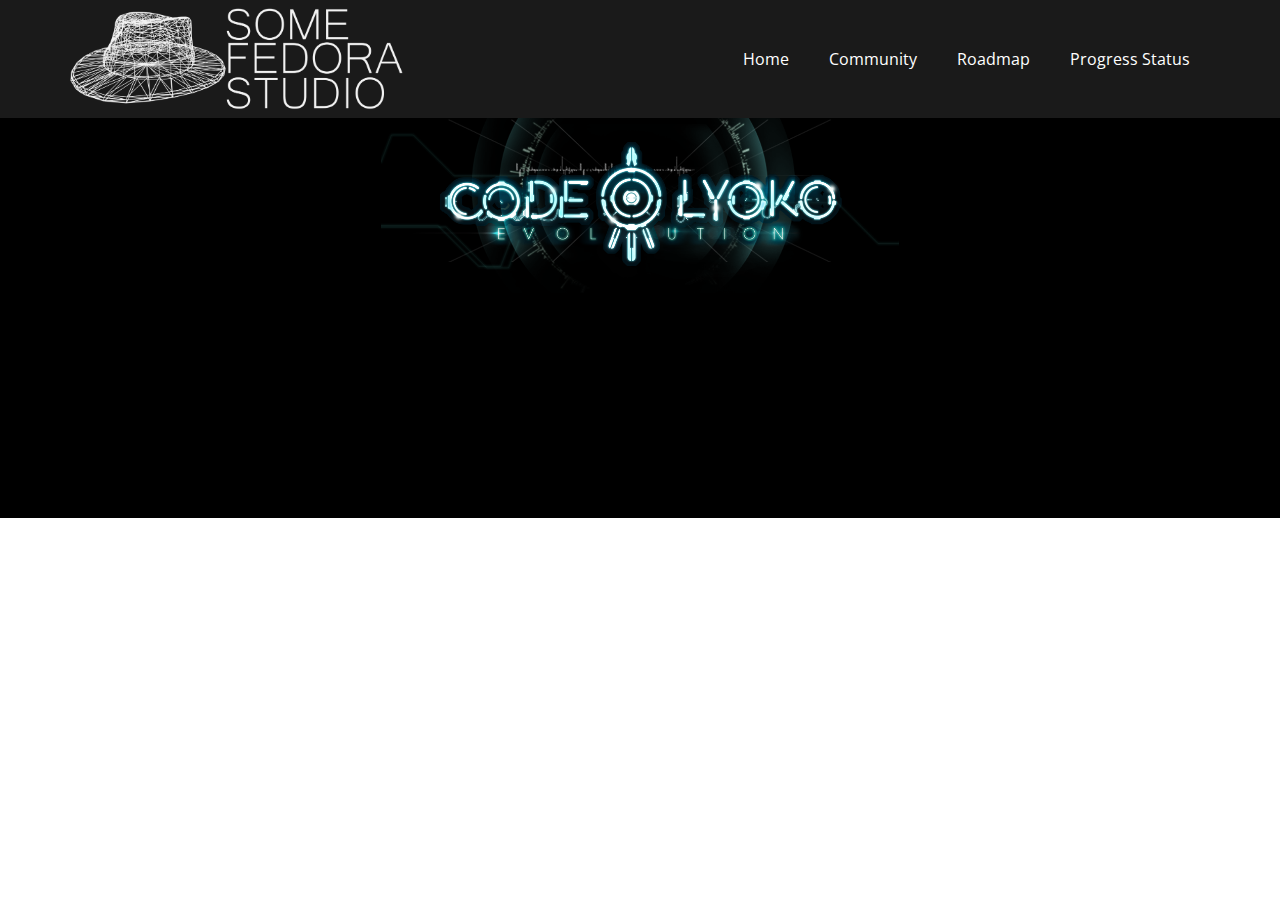
<file: index.html>
<!DOCTYPE html>
<html style="font-size: 16px;" lang="en"><head>
    <meta name="viewport" content="width=device-width, initial-scale=1.0">
    <meta charset="utf-8">
    <meta name="keywords" content="">
    <meta name="description" content="">
    <title>Home</title>
    <link rel="stylesheet" href="nicepage.css" media="screen">
<link rel="stylesheet" href="Home.css" media="screen">
    <script class="u-script" type="text/javascript" src="jquery.js" defer=""></script>
    <script class="u-script" type="text/javascript" src="nicepage.js" defer=""></script>
    <meta name="generator" content="Nicepage 6.13.8, nicepage.com">
    <link id="u-theme-google-font" rel="stylesheet" href="https://fonts.googleapis.com/css?family=Roboto:100,100i,300,300i,400,400i,500,500i,700,700i,900,900i|Open+Sans:300,300i,400,400i,500,500i,600,600i,700,700i,800,800i">
    
    
    
    <script type="application/ld+json">{
		"@context": "http://schema.org",
		"@type": "Organization",
		"name": "CLER",
		"logo": "images/Banner.png"
}</script>
    <meta name="theme-color" content="#478ac9">
    <meta property="og:title" content="Home">
    <meta property="og:description" content="">
    <meta property="og:type" content="website">
  <meta data-intl-tel-input-cdn-path="intlTelInput/"></head>
  <body data-home-page="Home.html" data-home-page-title="Home" data-path-to-root="./" data-include-products="false" class="u-body u-xl-mode" data-lang="en"><header class="u-clearfix u-grey-90 u-header u-header" id="sec-5f7f"><div class="u-clearfix u-sheet u-sheet-1">
        <nav class="u-menu u-menu-one-level u-offcanvas u-menu-1">
          <div class="menu-collapse" style="font-size: 1rem; letter-spacing: 0px;">
            <a class="u-button-style u-custom-left-right-menu-spacing u-custom-padding-bottom u-custom-text-active-color u-custom-top-bottom-menu-spacing u-nav-link u-text-active-palette-1-base u-text-hover-white u-text-white" href="#" style="padding: 5px; font-size: calc(1em + 10.8333px);">
              <svg class="u-svg-link" viewBox="0 0 24 24"><use xlink:href="#menu-hamburger"></use></svg>
              <svg class="u-svg-content" version="1.1" id="menu-hamburger" viewBox="0 0 16 16" x="0px" y="0px" xmlns:xlink="http://www.w3.org/1999/xlink" xmlns="http://www.w3.org/2000/svg"><g><rect y="1" width="16" height="2"></rect><rect y="7" width="16" height="2"></rect><rect y="13" width="16" height="2"></rect>
</g></svg>
            </a>
          </div>
          <div class="u-custom-menu u-nav-container">
            <ul class="u-nav u-unstyled u-nav-1"><li class="u-nav-item"><a class="u-button-style u-nav-link u-text-active-white u-text-hover-palette-2-base" href="Home.html" style="padding: 10px 20px;">Home</a>
</li><li class="u-nav-item"><a class="u-button-style u-nav-link u-text-active-white u-text-hover-palette-2-base" href="Community.html" style="padding: 10px 20px;">Community</a>
</li><li class="u-nav-item"><a class="u-button-style u-nav-link u-text-active-white u-text-hover-palette-2-base" href="Roadmap.html" style="padding: 10px 20px;">Roadmap</a>
</li><li class="u-nav-item"><a class="u-button-style u-nav-link u-text-active-white u-text-hover-palette-2-base" href="Progress-Status.html" style="padding: 10px 20px;">Progress Status</a>
</li></ul>
          </div>
          <div class="u-custom-menu u-nav-container-collapse">
            <div class="u-black u-container-style u-inner-container-layout u-opacity u-opacity-95 u-sidenav">
              <div class="u-inner-container-layout u-sidenav-overflow">
                <div class="u-menu-close"></div>
                <ul class="u-align-center u-nav u-popupmenu-items u-unstyled u-nav-2"><li class="u-nav-item"><a class="u-button-style u-nav-link" href="Home.html">Home</a>
</li><li class="u-nav-item"><a class="u-button-style u-nav-link" href="Community.html">Community</a>
</li><li class="u-nav-item"><a class="u-button-style u-nav-link" href="Roadmap.html">Roadmap</a>
</li><li class="u-nav-item"><a class="u-button-style u-nav-link" href="Progress-Status.html">Progress Status</a>
</li></ul>
              </div>
            </div>
            <div class="u-black u-menu-overlay u-opacity u-opacity-70"></div>
          </div>
        </nav>
        <a href="Home.html" class="u-image u-logo u-image-1" data-image-width="1920" data-image-height="609" title="Home">
          <img src="images/Banner.png" class="u-logo-image u-logo-image-1">
        </a>
      </div></header>
    <section class="u-black u-clearfix u-section-1" id="sec-d78a">
      <div class="u-clearfix u-sheet u-valign-top u-sheet-1">
        <img class="custom-expanded u-image u-image-contain u-image-default u-image-1" src="images/CLELogo.png" alt="" data-image-width="1024" data-image-height="346">
      </div>
    </section>
</body></html>
</file>
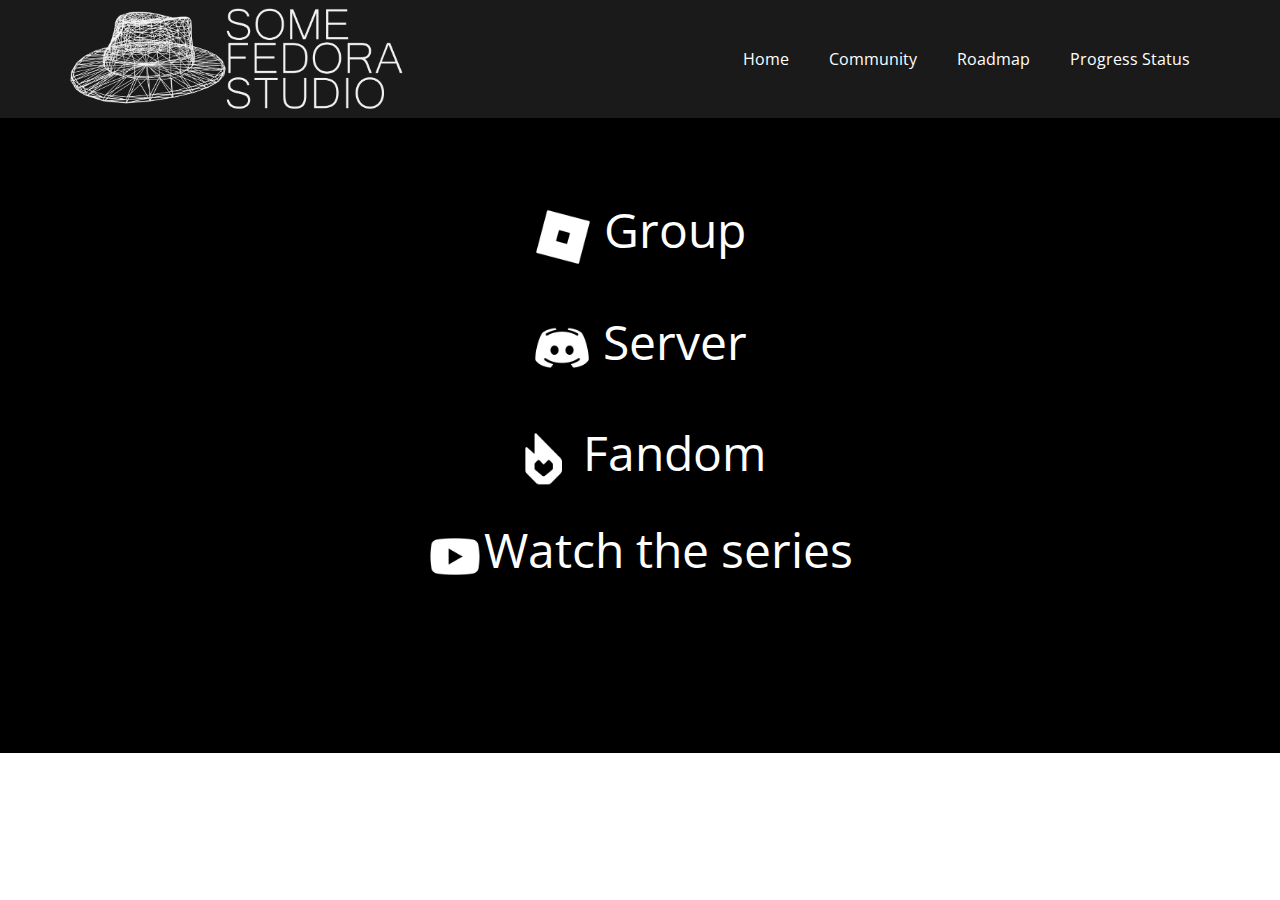
<file: Community.html>
<!DOCTYPE html>
<html style="font-size: 16px;" lang="en"><head>
    <meta name="viewport" content="width=device-width, initial-scale=1.0">
    <meta charset="utf-8">
    <meta name="keywords" content="">
    <meta name="description" content="">
    <title>Community</title>
    <link rel="stylesheet" href="nicepage.css" media="screen">
<link rel="stylesheet" href="Community.css" media="screen">
    <script class="u-script" type="text/javascript" src="jquery.js" defer=""></script>
    <script class="u-script" type="text/javascript" src="nicepage.js" defer=""></script>
    <meta name="generator" content="Nicepage 6.13.8, nicepage.com">
    <link id="u-theme-google-font" rel="stylesheet" href="https://fonts.googleapis.com/css?family=Roboto:100,100i,300,300i,400,400i,500,500i,700,700i,900,900i|Open+Sans:300,300i,400,400i,500,500i,600,600i,700,700i,800,800i">
    
    
    
    <script type="application/ld+json">{
		"@context": "http://schema.org",
		"@type": "Organization",
		"name": "CLER",
		"logo": "images/Banner.png"
}</script>
    <meta name="theme-color" content="#478ac9">
    <meta property="og:title" content="Community">
    <meta property="og:description" content="">
    <meta property="og:type" content="website">
  <meta data-intl-tel-input-cdn-path="intlTelInput/"></head>
  <body data-path-to-root="./" data-include-products="false" class="u-body u-xl-mode" data-lang="en"><header class="u-clearfix u-grey-90 u-header u-header" id="sec-5f7f"><div class="u-clearfix u-sheet u-sheet-1">
        <nav class="u-menu u-menu-one-level u-offcanvas u-menu-1">
          <div class="menu-collapse" style="font-size: 1rem; letter-spacing: 0px;">
            <a class="u-button-style u-custom-left-right-menu-spacing u-custom-padding-bottom u-custom-text-active-color u-custom-top-bottom-menu-spacing u-nav-link u-text-active-palette-1-base u-text-hover-white u-text-white" href="#" style="padding: 5px; font-size: calc(1em + 10.8333px);">
              <svg class="u-svg-link" viewBox="0 0 24 24"><use xlink:href="#menu-hamburger"></use></svg>
              <svg class="u-svg-content" version="1.1" id="menu-hamburger" viewBox="0 0 16 16" x="0px" y="0px" xmlns:xlink="http://www.w3.org/1999/xlink" xmlns="http://www.w3.org/2000/svg"><g><rect y="1" width="16" height="2"></rect><rect y="7" width="16" height="2"></rect><rect y="13" width="16" height="2"></rect>
</g></svg>
            </a>
          </div>
          <div class="u-custom-menu u-nav-container">
            <ul class="u-nav u-unstyled u-nav-1"><li class="u-nav-item"><a class="u-button-style u-nav-link u-text-active-white u-text-hover-palette-2-base" href="Home.html" style="padding: 10px 20px;">Home</a>
</li><li class="u-nav-item"><a class="u-button-style u-nav-link u-text-active-white u-text-hover-palette-2-base" href="Community.html" style="padding: 10px 20px;">Community</a>
</li><li class="u-nav-item"><a class="u-button-style u-nav-link u-text-active-white u-text-hover-palette-2-base" href="Roadmap.html" style="padding: 10px 20px;">Roadmap</a>
</li><li class="u-nav-item"><a class="u-button-style u-nav-link u-text-active-white u-text-hover-palette-2-base" href="Progress-Status.html" style="padding: 10px 20px;">Progress Status</a>
</li></ul>
          </div>
          <div class="u-custom-menu u-nav-container-collapse">
            <div class="u-black u-container-style u-inner-container-layout u-opacity u-opacity-95 u-sidenav">
              <div class="u-inner-container-layout u-sidenav-overflow">
                <div class="u-menu-close"></div>
                <ul class="u-align-center u-nav u-popupmenu-items u-unstyled u-nav-2"><li class="u-nav-item"><a class="u-button-style u-nav-link" href="Home.html">Home</a>
</li><li class="u-nav-item"><a class="u-button-style u-nav-link" href="Community.html">Community</a>
</li><li class="u-nav-item"><a class="u-button-style u-nav-link" href="Roadmap.html">Roadmap</a>
</li><li class="u-nav-item"><a class="u-button-style u-nav-link" href="Progress-Status.html">Progress Status</a>
</li></ul>
              </div>
            </div>
            <div class="u-black u-menu-overlay u-opacity u-opacity-70"></div>
          </div>
        </nav>
        <a href="Home.html" class="u-image u-logo u-image-1" data-image-width="1920" data-image-height="609" title="Home">
          <img src="images/Banner.png" class="u-logo-image u-logo-image-1">
        </a>
      </div></header>
    <section class="u-black u-clearfix u-section-1" id="sec-d4ea">
      <div class="u-clearfix u-sheet u-sheet-1">
        <div class="data-layout-selected u-clearfix u-expanded-width u-layout-wrap u-layout-wrap-1">
          <div class="u-gutter-0 u-layout">
            <div class="u-layout-col">
              <div class="u-container-align-center u-container-style u-layout-cell u-size-15 u-size-15-md u-layout-cell-1">
                <div class="u-container-layout u-valign-middle u-container-layout-1">
                  <a href="https://www.roblox.com/groups/16104563/Some-Fedora-Studio" class="u-active-none u-align-center u-btn u-button-style u-hover-none u-none u-text-hover-grey-25 u-text-white u-btn-1" target="_blank"><span class="u-file-icon u-icon u-icon-1"><img src="images/RobloxIcon.png" alt=""></span>&nbsp;Group
                  </a>
                </div>
              </div>
              <div class="u-container-align-center u-container-style u-layout-cell u-size-15 u-size-15-md u-layout-cell-2">
                <div class="u-container-layout u-valign-middle u-container-layout-2">
                  <a href="https://discord.com/invite/FKavf22YnS" class="u-active-none u-align-center u-btn u-button-style u-hover-none u-none u-text-hover-grey-25 u-text-white u-btn-2" target="_blank"><span class="u-file-icon u-icon u-icon-2"><img src="images/DiscordIcon.png" alt=""></span>&nbsp;Server
                  </a>
                </div>
              </div>
              <div class="u-container-align-center u-container-style u-layout-cell u-size-15 u-size-15-md u-layout-cell-3">
                <div class="u-container-layout u-valign-middle u-container-layout-3">
                  <a href="https://cler.fandom.com/wiki/Code_Lyoko_Evolution_Roblox_Wiki" class="u-active-none u-align-center u-btn u-button-style u-hover-none u-none u-text-hover-grey-25 u-text-white u-btn-3" target="_blank"><span class="u-file-icon u-icon u-icon-3"><img src="images/FandomIcon.png" alt=""></span>&nbsp;Fandom
                  </a>
                </div>
              </div>
              <div class="u-container-align-center u-container-style u-layout-cell u-size-15 u-size-15-md u-layout-cell-4">
                <div class="u-container-layout u-valign-middle u-container-layout-4">
                  <a href="https://www.youtube.com/watch?v=91Z411LTNAk&amp;list=PLU0AWSXFwY96qJBfoukhow63xREMaWQhY" class="u-active-none u-align-center u-btn u-button-style u-hover-none u-none u-text-hover-grey-25 u-text-white u-btn-4" target="_blank"><span class="u-file-icon u-icon u-icon-4"><img src="images/YoutubeIcon.png" alt=""></span>Watch the series
                  </a>
                </div>
              </div>
            </div>
          </div>
        </div>
      </div>
    </section>
</body></html>
</file>
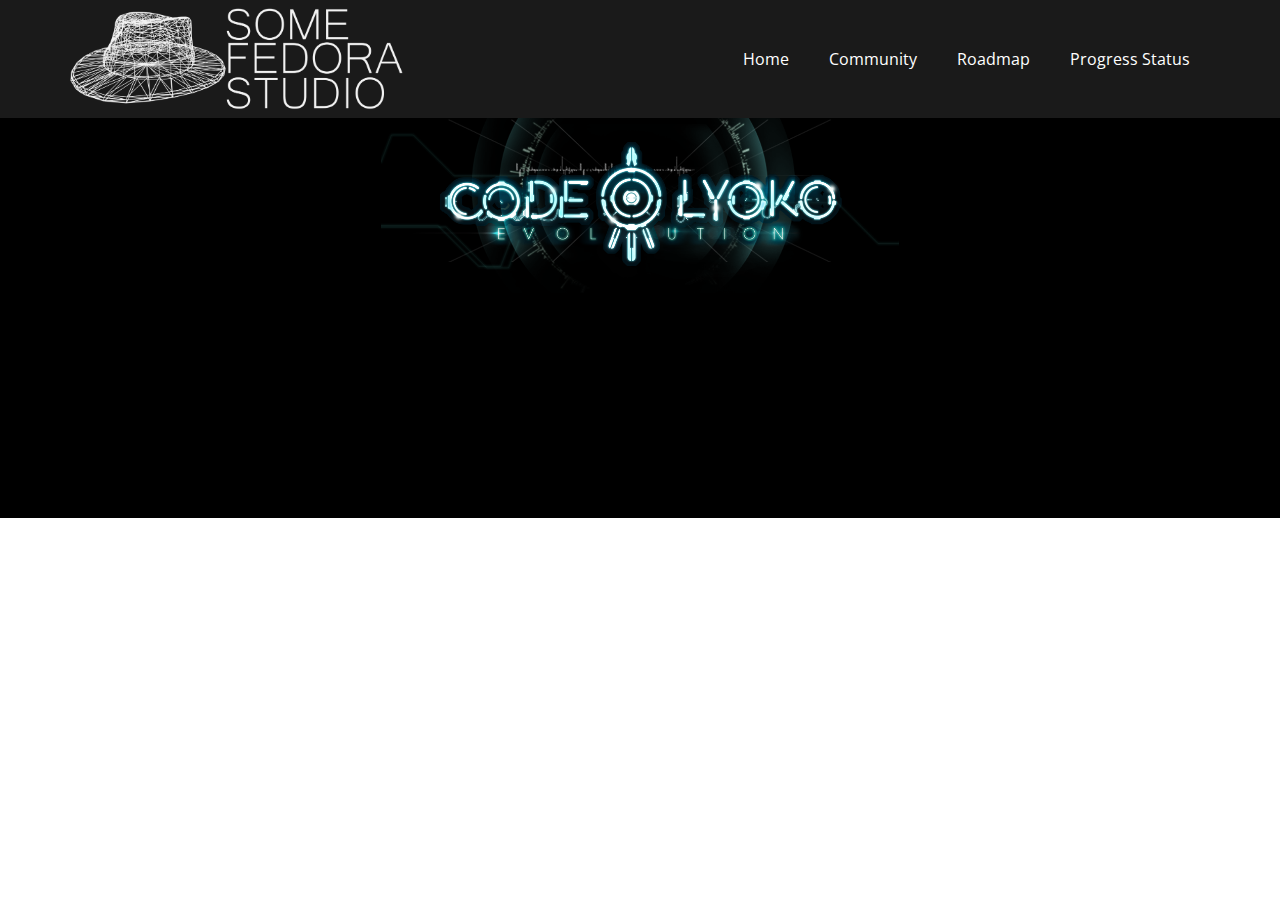
<file: Home.html>
<!DOCTYPE html>
<html style="font-size: 16px;" lang="en"><head>
    <meta name="viewport" content="width=device-width, initial-scale=1.0">
    <meta charset="utf-8">
    <meta name="keywords" content="">
    <meta name="description" content="">
    <title>Home</title>
    <link rel="stylesheet" href="nicepage.css" media="screen">
<link rel="stylesheet" href="Home.css" media="screen">
    <script class="u-script" type="text/javascript" src="jquery.js" defer=""></script>
    <script class="u-script" type="text/javascript" src="nicepage.js" defer=""></script>
    <meta name="generator" content="Nicepage 6.13.8, nicepage.com">
    <link id="u-theme-google-font" rel="stylesheet" href="https://fonts.googleapis.com/css?family=Roboto:100,100i,300,300i,400,400i,500,500i,700,700i,900,900i|Open+Sans:300,300i,400,400i,500,500i,600,600i,700,700i,800,800i">
    
    
    
    <script type="application/ld+json">{
		"@context": "http://schema.org",
		"@type": "Organization",
		"name": "CLER",
		"logo": "images/Banner.png"
}</script>
    <meta name="theme-color" content="#478ac9">
    <meta property="og:title" content="Home">
    <meta property="og:description" content="">
    <meta property="og:type" content="website">
  <meta data-intl-tel-input-cdn-path="intlTelInput/"></head>
  <body data-path-to-root="./" data-include-products="false" class="u-body u-xl-mode" data-lang="en"><header class="u-clearfix u-grey-90 u-header u-header" id="sec-5f7f"><div class="u-clearfix u-sheet u-sheet-1">
        <nav class="u-menu u-menu-one-level u-offcanvas u-menu-1">
          <div class="menu-collapse" style="font-size: 1rem; letter-spacing: 0px;">
            <a class="u-button-style u-custom-left-right-menu-spacing u-custom-padding-bottom u-custom-text-active-color u-custom-top-bottom-menu-spacing u-nav-link u-text-active-palette-1-base u-text-hover-white u-text-white" href="#" style="padding: 5px; font-size: calc(1em + 10.8333px);">
              <svg class="u-svg-link" viewBox="0 0 24 24"><use xlink:href="#menu-hamburger"></use></svg>
              <svg class="u-svg-content" version="1.1" id="menu-hamburger" viewBox="0 0 16 16" x="0px" y="0px" xmlns:xlink="http://www.w3.org/1999/xlink" xmlns="http://www.w3.org/2000/svg"><g><rect y="1" width="16" height="2"></rect><rect y="7" width="16" height="2"></rect><rect y="13" width="16" height="2"></rect>
</g></svg>
            </a>
          </div>
          <div class="u-custom-menu u-nav-container">
            <ul class="u-nav u-unstyled u-nav-1"><li class="u-nav-item"><a class="u-button-style u-nav-link u-text-active-white u-text-hover-palette-2-base" href="Home.html" style="padding: 10px 20px;">Home</a>
</li><li class="u-nav-item"><a class="u-button-style u-nav-link u-text-active-white u-text-hover-palette-2-base" href="Community.html" style="padding: 10px 20px;">Community</a>
</li><li class="u-nav-item"><a class="u-button-style u-nav-link u-text-active-white u-text-hover-palette-2-base" href="Roadmap.html" style="padding: 10px 20px;">Roadmap</a>
</li><li class="u-nav-item"><a class="u-button-style u-nav-link u-text-active-white u-text-hover-palette-2-base" href="Progress-Status.html" style="padding: 10px 20px;">Progress Status</a>
</li></ul>
          </div>
          <div class="u-custom-menu u-nav-container-collapse">
            <div class="u-black u-container-style u-inner-container-layout u-opacity u-opacity-95 u-sidenav">
              <div class="u-inner-container-layout u-sidenav-overflow">
                <div class="u-menu-close"></div>
                <ul class="u-align-center u-nav u-popupmenu-items u-unstyled u-nav-2"><li class="u-nav-item"><a class="u-button-style u-nav-link" href="Home.html">Home</a>
</li><li class="u-nav-item"><a class="u-button-style u-nav-link" href="Community.html">Community</a>
</li><li class="u-nav-item"><a class="u-button-style u-nav-link" href="Roadmap.html">Roadmap</a>
</li><li class="u-nav-item"><a class="u-button-style u-nav-link" href="Progress-Status.html">Progress Status</a>
</li></ul>
              </div>
            </div>
            <div class="u-black u-menu-overlay u-opacity u-opacity-70"></div>
          </div>
        </nav>
        <a href="Home.html" class="u-image u-logo u-image-1" data-image-width="1920" data-image-height="609" title="Home">
          <img src="images/Banner.png" class="u-logo-image u-logo-image-1">
        </a>
      </div></header>
    <section class="u-black u-clearfix u-section-1" id="sec-d78a">
      <div class="u-clearfix u-sheet u-valign-top u-sheet-1">
        <img class="custom-expanded u-image u-image-contain u-image-default u-image-1" src="images/CLELogo.png" alt="" data-image-width="1024" data-image-height="346">
      </div>
    </section>
</body></html>
</file>
